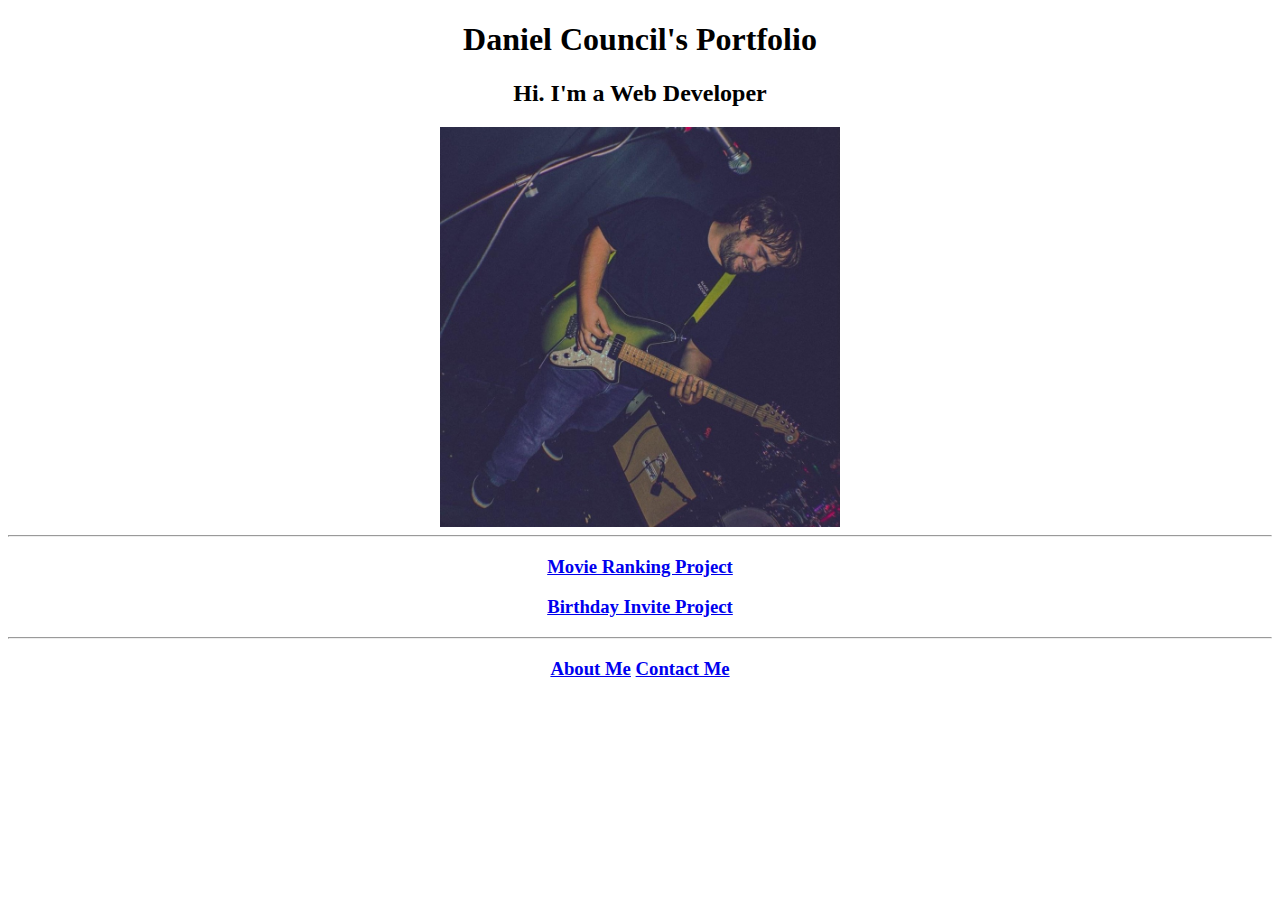
<file: index.html>
<!DOCTYPE html>
<html lang="en">
  <head>
    <meta charset="UTF-8" />
    <meta name="viewport" content="width=device-width, initial-scale=1.0" />
    <title>Daniel Council's Portfolio</title>
    <link rel="stylesheet" href="styles.css">
  <body>
    <h1 class="headLine">Daniel Council's Portfolio</h1>
    <h2 class="subHeadLine">Hi. I'm a Web Developer</h2>
    <img
      class="selfie"
      src="Me.jpeg"
      alt="A picture of Daniel Council Playing Guitar."
    />
    <hr />
    <div class="projects">
      <h3><a href="movieproject.html">Movie Ranking Project</a></h3>
      <h3><a href="BirthdayProject.html">Birthday Invite Project</a></h3>
    </div>
    <hr />
    <h3>
      <div class="misc">
        <a href="Aboutme.html">About Me</a> <a href="Contact.html">Contact Me</a>
      </div>
    </h3>
  </body>
</html>
</file>
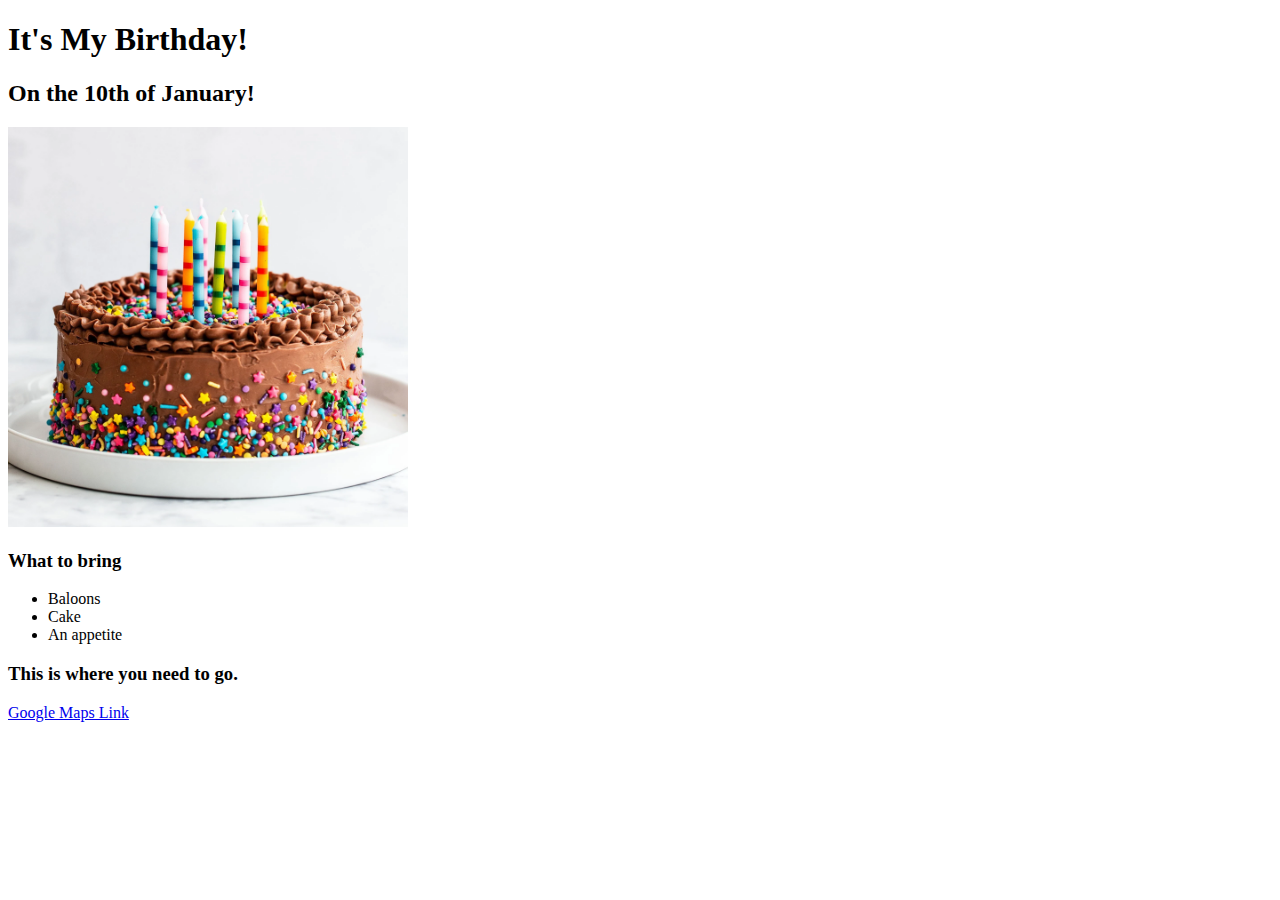
<file: BirthdayProject.html>
<!DOCTYPE html>
<html lang="en">
  <head>
    <meta charset="UTF-8" />
    <meta name="viewport" content="width=device-width, initial-scale=1.0" />
    <title>Danny's Birthday Invite Page</title>
    <link rel="stylesheet" href="BirthdayStyles.css" />
  </head>
  <body>
    <h1>It's My Birthday!</h1>
    <h2>On the 10th of January!</h2>
    <img
      src="Best-Birthday-Cake-with-milk-chocolate-buttercream-SQUARE.webp"
      alt="A birthday cake"
    />
    <h3>What to bring</h3>
    <ul>
      <li>Baloons</li>
      <li>Cake</li>
      <li>An appetite</li>
    </ul>
    <h3>This is where you need to go.</h3>
    <a
      href="https://www.google.com/maps/place/VGMX+The+Nerd+Emporium/@40.104828,-82.9866229,3267m/data=!3m2!1e3!4b1!4m6!3m5!1s0x8838f4b74f4bf5b1:0x61b8d9b4201a344!8m2!3d40.104812!4d-82.9763232!16s%2Fg%2F1xfspdfg?entry=ttu&g_ep=EgoyMDI1MDMxOS4yIKXMDSoASAFQAw%3D%3D"
      >Google Maps Link</a
    >
  </body>
</html>
</file>
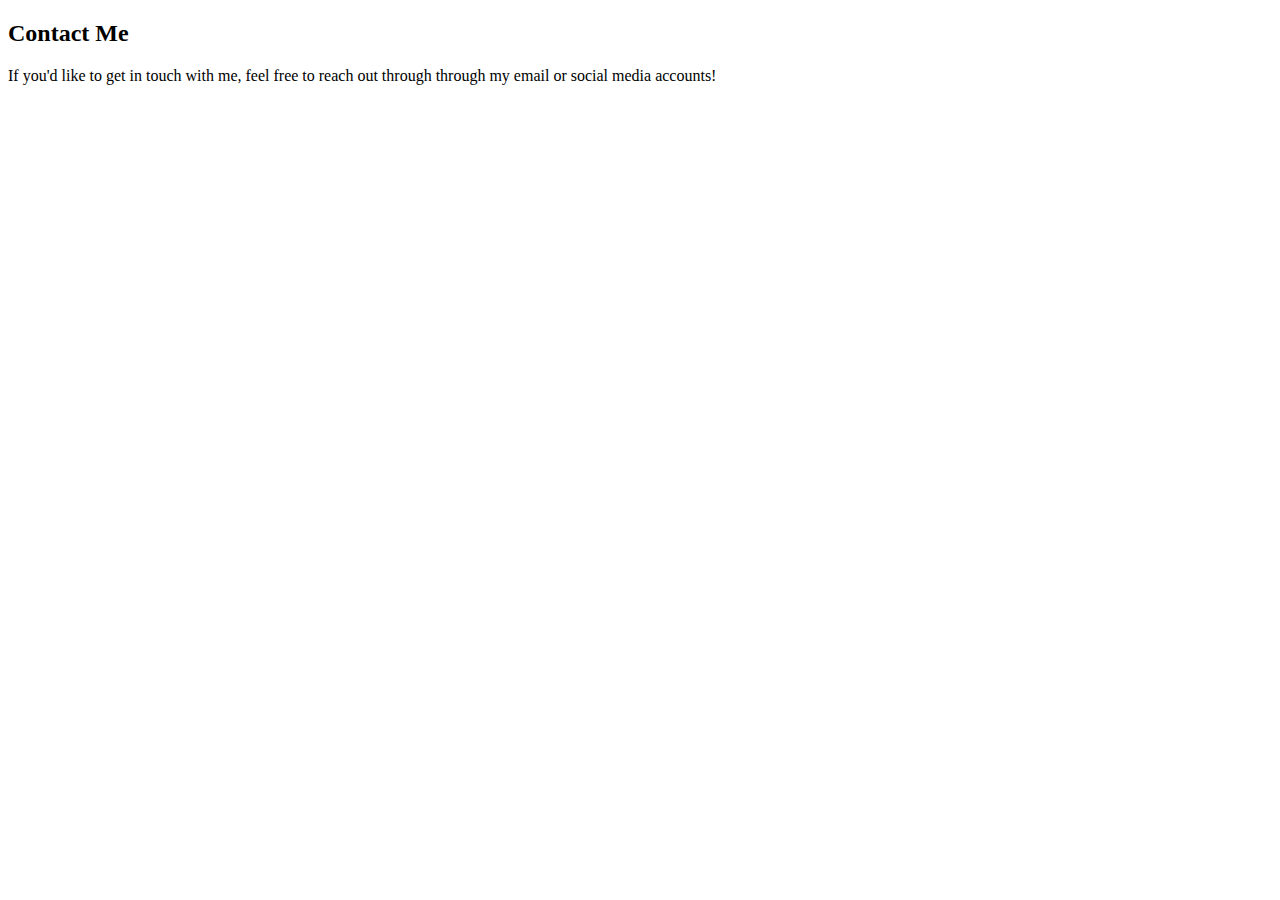
<file: Contact.html>
<!DOCTYPE html>
<html lang="en">
  <head>
    <meta charset="UTF-8" />
    <meta name="viewport" content="width=device-width, initial-scale=1.0" />
    <title>Contact</title>
  </head>
  <body>
    <section class="contact">
      <h2>Contact Me</h2>
      <p>
        If you'd like to get in touch with me, feel free to reach out through
        through my email or social media accounts!
      </p>
    </section>
  </body>
</html>
</file>
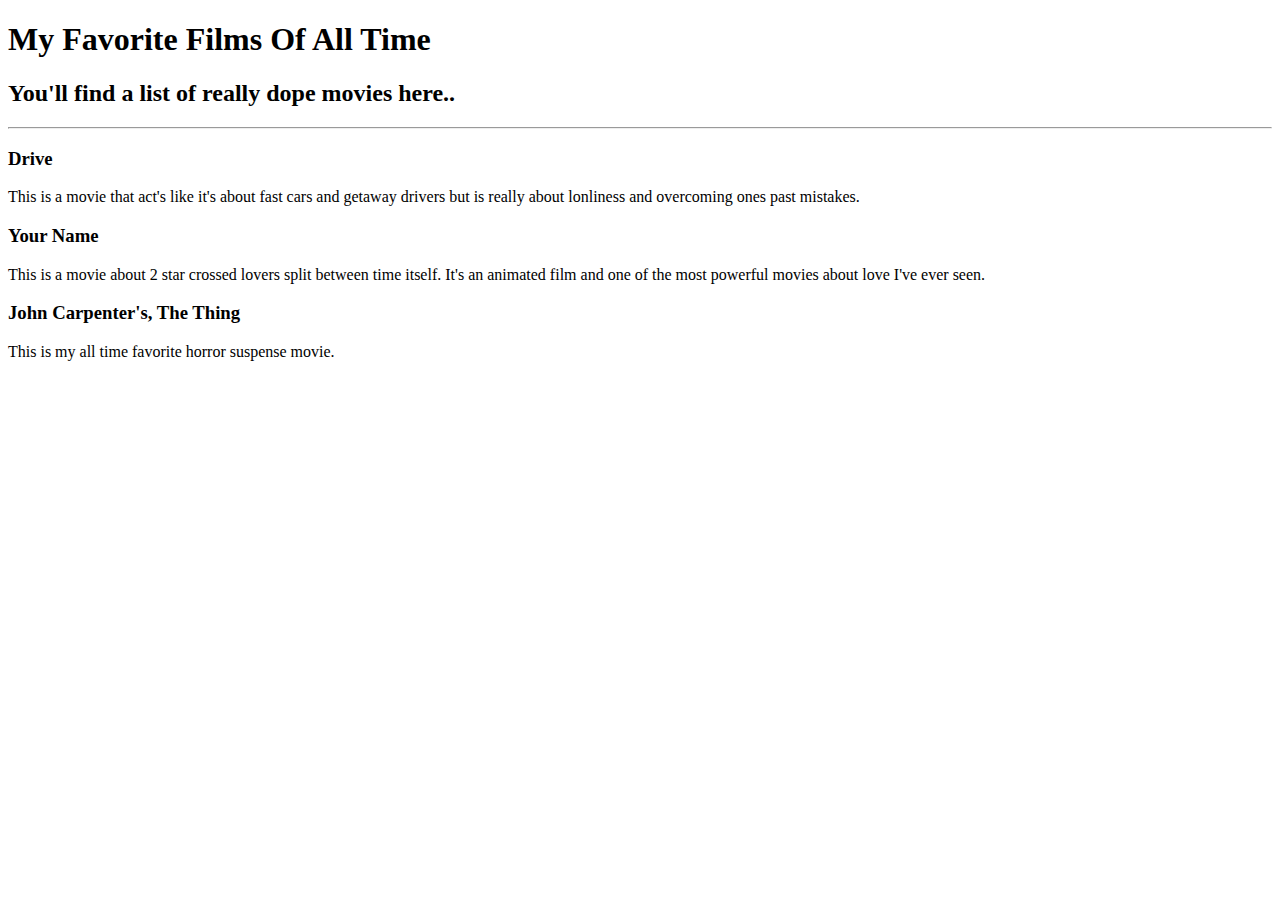
<file: movieproject.html>
<!DOCTYPE html>
<html lang="en">
  <head>
    <meta charset="UTF-8" />
    <meta name="viewport" content="width=device-width, initial-scale=1.0" />
    <title>Daniel Council's Favorite Movies</title>
  </head>
  <body>
    <h1>My Favorite Films Of All Time</h1>
    <h2>You'll find a list of really dope movies here..</h2>
    <hr />
    <h3>Drive</h3>
    <p>
      This is a movie that act's like it's about fast cars and getaway drivers
      but is really about lonliness and overcoming ones past mistakes.
    </p>
    <h3>Your Name</h3>
    <p>
      This is a movie about 2 star crossed lovers split between time itself.
      It's an animated film and one of the most powerful movies about love I've
      ever seen.
    </p>
    <h3>John Carpenter's, The Thing</h3>
    <p>This is my all time favorite horror suspense movie.</p>
  </body>
</html>
</file>
<file: styles.css>
img.selfie {
  width: 400px;
  height: 400px;
  display: block;
  margin: auto;
}
.headLine,
.subHeadLine {
  text-align: center;
}
.projects {
  text-align: center;
}
.misc {
  text-align: center;
}
</file>
<file: BirthdayStyles.css>
img {
  width: 400px;
  height: 400px;
}
</file>
